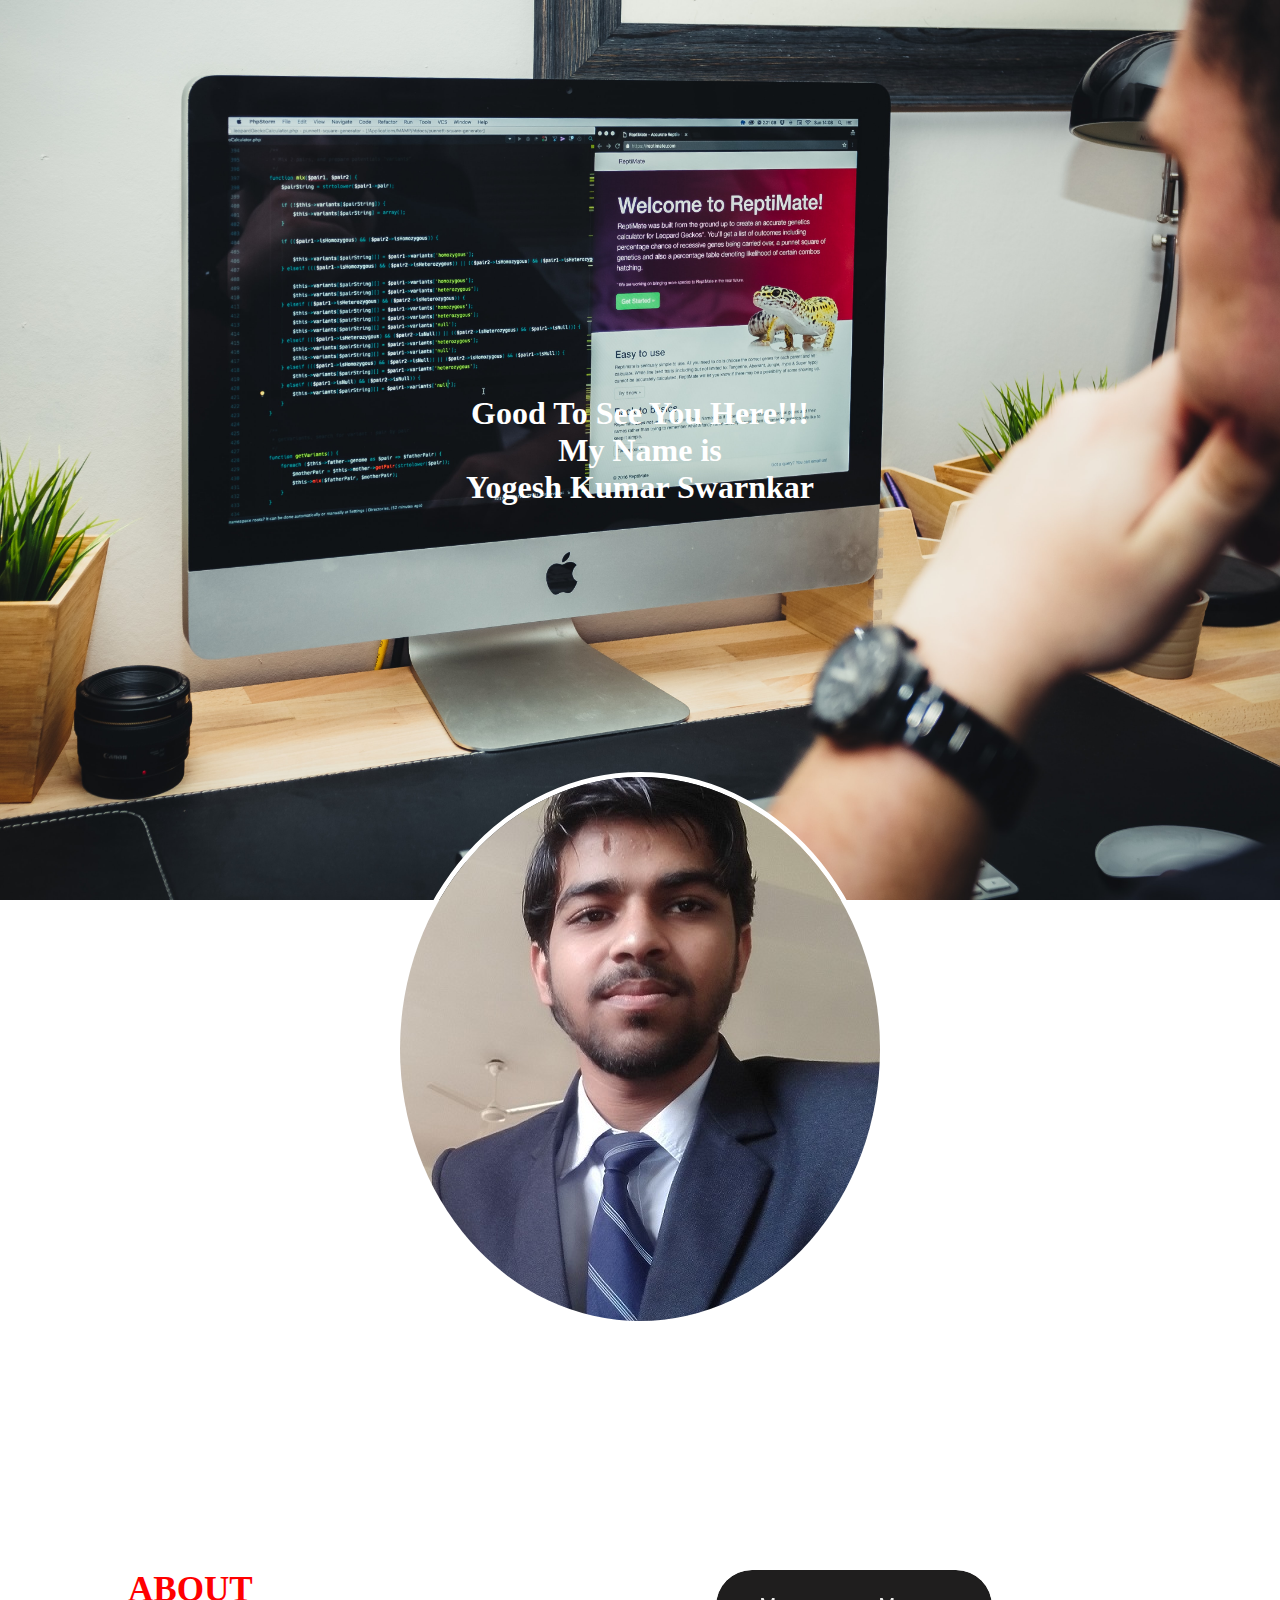
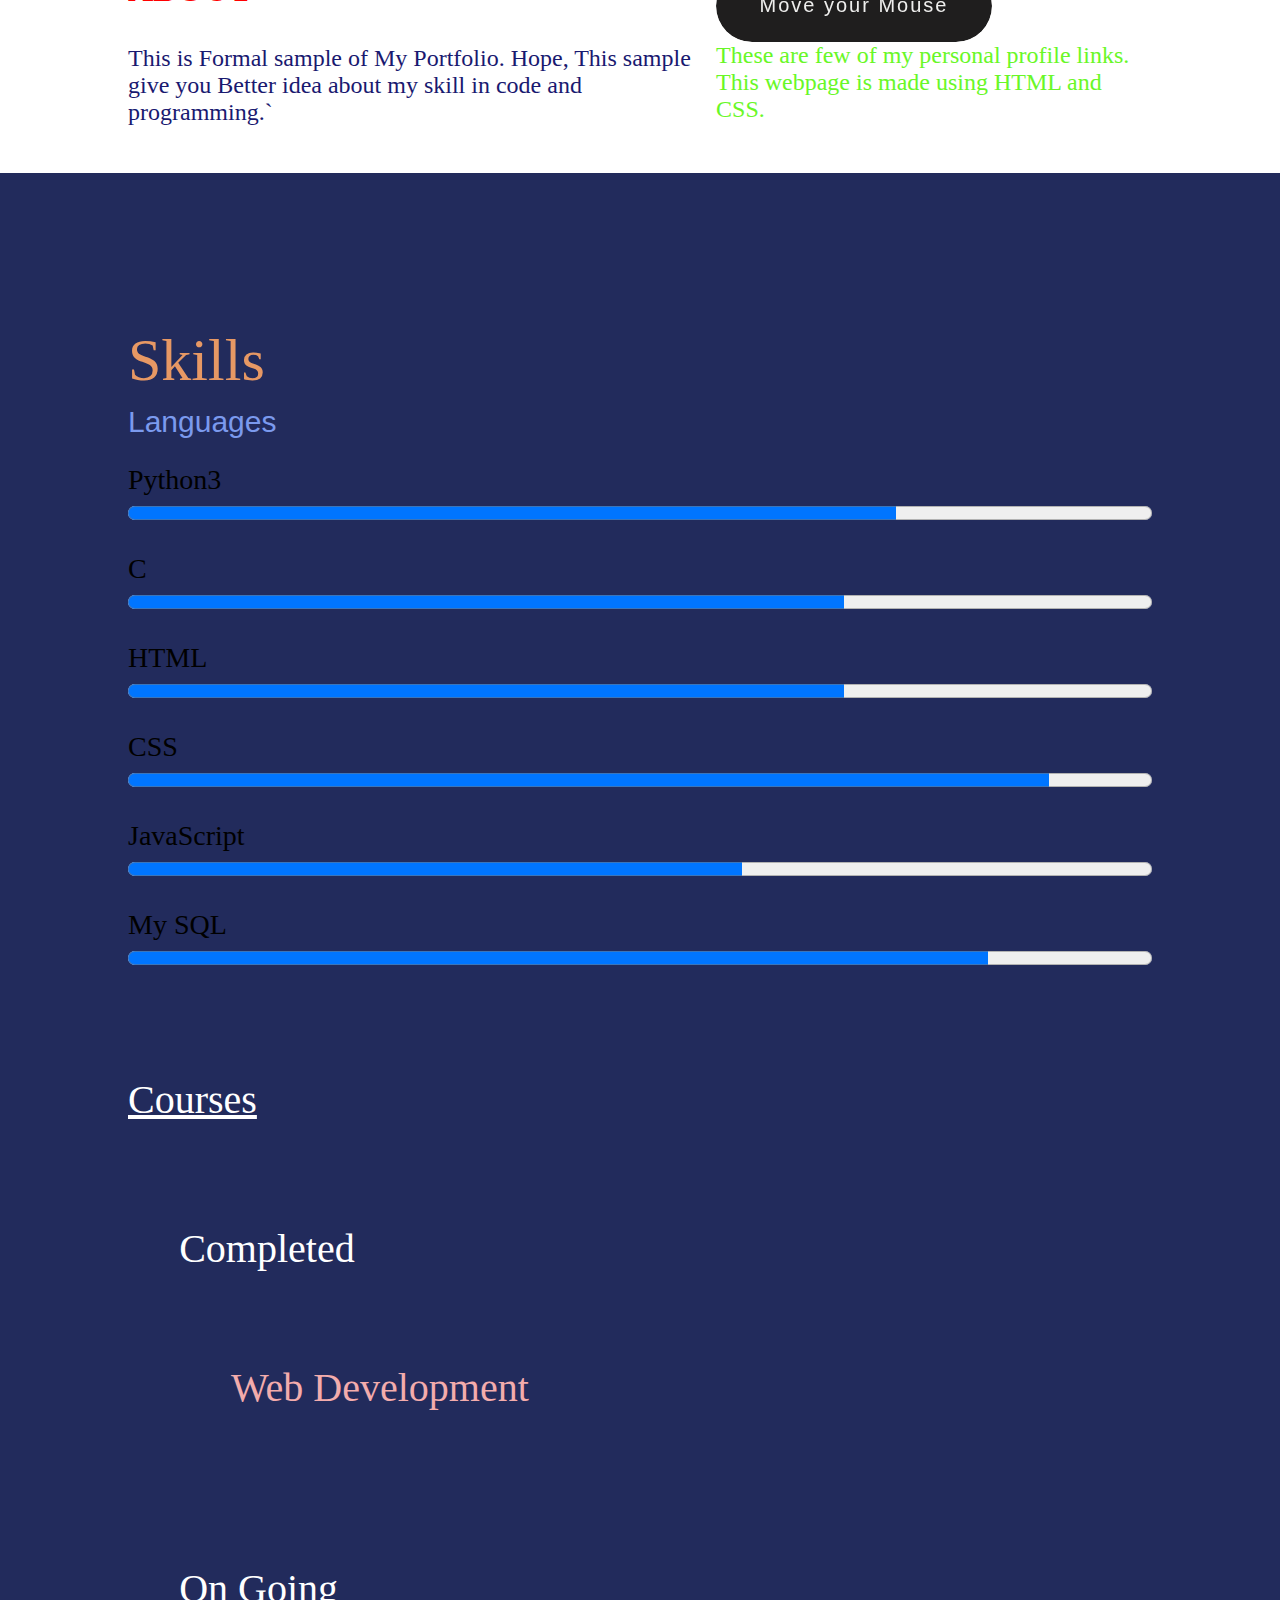
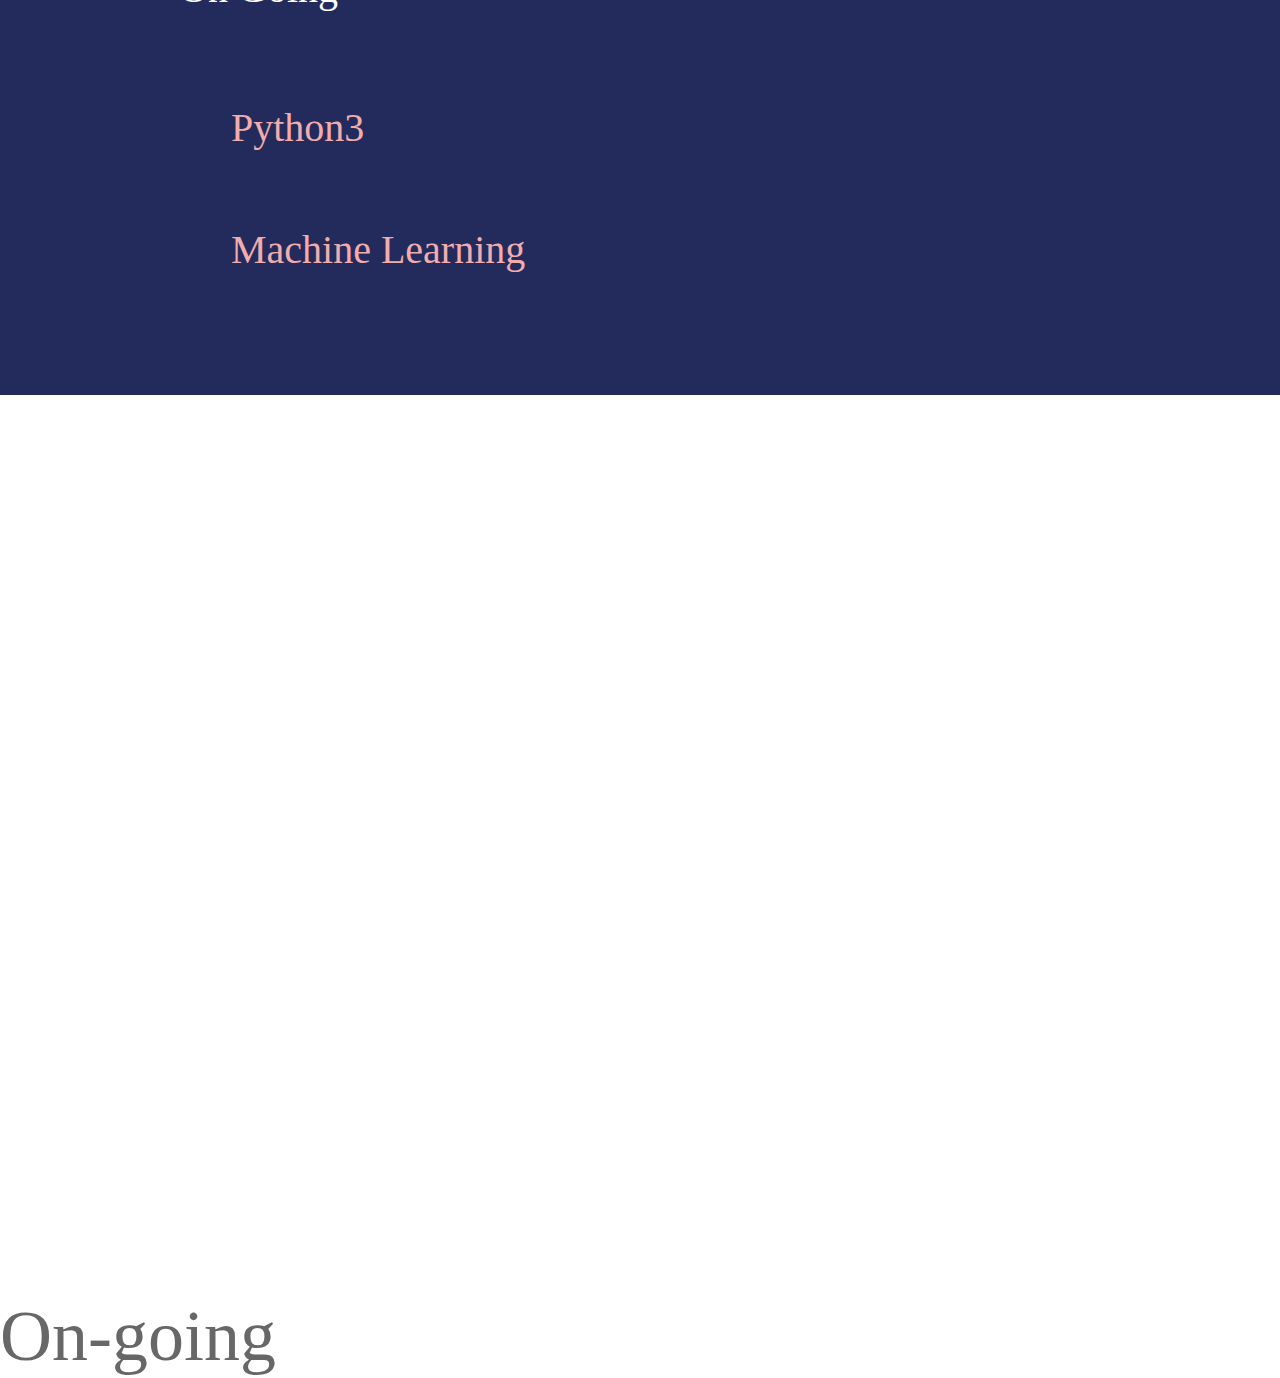
<file: index.html>
<!DOCTYPE html>
<html lang="en">

<head>
    <meta charset="UTF-8">
    <meta name="viewport" content="width=device-width, initial-scale=1.0">
    <title>Portfolio</title>
    <link rel="stylesheet" href="style.css">
</head>

<body>

    <div class="wrapper">

        <div class="bg-image bg-1">
            <h1>Good To See You Here!!!<br>My Name is<br>Yogesh Kumar Swarnkar
                <a href="" class="typewriter" data='["Hi, I am Aman Kumar",
                    "I am a Developer", "I design Websites",
                    "And also develops Games"]'>
                    <span class="wrap"></span>
                </a>
            </h1>
        </div>

        <div class="scroll-bg circular-image">
            <img style="border-radius: 50%; border: 5px solid #fff" src="pic.jpg" alt="image not found" />
        </div>
        <div class="scroll-bg">
            <div class="introduction-out">
                <div class="content">
                    <div class="introduction-paras">
                        <div class="first-introduction-para">
                            <div class="first-introduction-para-heading">
                                <h3>ABOUT</h3>
                            </div>
                            <div class="first-introduction-para-content">
                                This is Formal sample of My Portfolio.
                                Hope, This sample give you Better idea about my skill in code and programming.`
                            </div>
                        </div>
                        <div class="second-introduction-para">
                            <div class="second-introduction-para-logos">
                                <div class="btn_wrap">
                                    <span class="tap-here">Move your Mouse Here</span>
                                    <div class="container">
                                        <i class="fab fa-instagram-f"> <a href="#" target="_blank"> <img
                                                    src="instagram.jpg" width="35px" height="35px"></a> </i>

                                        <i class="fab fa-github"><a href="https://yogesh9794.github.io/"
                                                target="_blank"><img src="images.png" width="35px"
                                                    height="35px"></a></i>
                                        <i class="fab fa-linkedIn"><a href="#" target="_blank"><img src="linkedIn.png"
                                                    width="35px" height="35px"></a></i>
                                    </div>
                                </div>
                            </div>
                            <div class="second-introduction-para-content">
                                These are few of my personal profile links.
                                This webpage is made using HTML and CSS.
                            </div>
                        </div>
                    </div>
                </div>
            </div>

            <div class="skills-out">
                <div class="content">
                    <div class="skills-content">
                        <div class="skills-heading">
                            Skills
                        </div>
                        <div class="skills-content-language">
                            Languages
                        </div>
                        <div class="skills-content-languages-items">
                            <div>
                                <span id="languages">Python3</span>
                                <progress min="0" max="100" value="75">
                                    <div id="document-fragment">
                                        <div pseudo="-webkit-progress-inner-element">
                                            <div pseudo="-webkit-progress-bar">
                                                <div pseudo="-webkit-progress-value" style="width: 80%;">

                                                </div>
                                            </div>
                                        </div>
                                    </div>
                                </progress>
                                <span class="c" id="languages">C</span>
                                <progress min="0" max="100" value="70"></progress>

                                <span class="html1" id="languages">HTML</span>
                                <progress min="0" max="100" value="70"></progress>

                                <span class="css" id="languages">CSS</span>
                                <progress min="0" max="100" value="90"></progress>

                                <span class="javascript" id="languages">JavaScript</span>
                                <progress min="0" max="100" value="60"></progress>

                                <span class="mysql" id="languages">My SQL</span>
                                <progress min="0" max="100" value="84"></progress>
                            </div>
                            <div>
                                <div class="courses">
                                    <span class="course-underline">Courses</span>
                                    <div class="course-padding">
                                        Completed
                                        <ul>
                                            <li>Web Development</li>
                                        </ul>

                                    </div>
                                    <div class="course-padding">
                                        On Going
                                        <ul>
                                            <li>Python3</li>
                                            <li>Machine Learning</li>
                                        </ul>
                                    </div>
                                </div>
                            </div>
                        </div>
                    </div>
                </div>
            </div>
        </div>

        <div class="bg-image bg-2">
            <h1>Projects</h1>
            <br>
        </div>

        <div class="scroll-bg">
            <div class="projects-section">
                On-going
            </div>
        </div>
    </div>
</body>

</html>
</file>
<file: style.css>
html,body {
    height: 100%;
    margin: 0%;
    padding: 0%;
}

.wrapper {
    height: 100%;
}

.bg-image {
    background-attachment: fixed;
    background-repeat: no-repeat;
    background-size: cover;
    background-position: center center;
    height: 100%;
    width: 100%;
    color: white;
    text-align: center;
    display: table;
}

.bg-image h1 {
    display: table-cell;
    vertical-align: middle;
}

.bg-1 {
    background-image: url("background-image.jpg");
}

.bg-2 {
    background-image: url("background_img.jpg");
}

.scroll-bg {
    color: #676767;
}

.circular-image {
    text-align: center;
    align-items: center;
    border-radius: 50%;
    overflow: hidden;
    margin-top: -10%;
}

.introduction-out {
    padding: 0%;
}

.content {
    margin-left: 10%;
    margin-right: 10%;
}

.introduction-paras {
    margin-top: 20%;
    display: flex;
}


.first-introduction-para {
    padding: 0%;
}

.first-introduction-para-heading {
    color: red;
    font-size: 30px;
}

.first-introduction-para-content {
    color: midnightblue;
    font-size: 24px;
}

.second-introduction-para {
    padding: 20px;
    
}

.second-introduction-para-logos {
    padding-top: 15px;
    
}

.second-introduction-para-content {
    color: rgb(105, 247, 39);
    font-size: 24px;
    margin-top: 0%;
    font-family: bold;
    padding-bottom: 30px;
}

@media (max-width: 700px){
    .introduction-paras {
        display: block;
    }

    .second-introduction-para {
        margin-top: 10%;
        margin-left: 0%;
        padding: 0px;
    }

    .second-introduction-para-content {
        margin-top: 10%;
    }
}

.skills-out {
    background-color: rgb(34, 43, 92);
    margin: 0%;
}

.skills-content {
    padding-top: 15%;
    
}

.skills-heading {
    font-size: 60px;
    font-weight: 50px;
    color: #e79864;
    font-family: 'Long Cang', cursive;
    animation: skills-heading 5s 1;
    animation-timing-function: cubic-bezier(0.175, 0.885, 0.32, 1.275);
}

.skills-content-language {
    padding-top: 10px;
    font-size: 30px;
    color: #7b9aee;
    font-family: 'PT Sans Narrow', sans-serif;
}

.skills-content-languages-items {
    color: rgb(0, 0, 0);
    font-size: 28px;
    padding-bottom: 30px;
    font-weight: 100;
    width: 100%;
    font-family: 'Lobster', cursive;;
}

#languages {
    padding-right: 25px;
    padding-top: 25px;
    width:100%;
    display: block;
    animation: Languages 10s;
    animation-iteration-count: 100;
    animation-direction: alternate;
}

.language-align {
    color: green;
    text-align: right;
    width:100%;
    padding-left: 100%;
}

progress {
   width: 100%;
}

.courses {
    padding-top: 10%;
    font-size: 40px;
    color: white;
    font-family: 'Dancing Script', cursive;;
}

.course-underline {
     text-decoration: underline;
}

.course-padding {
    margin-top: 10%;
    margin-left: 5%;
    text-decoration: none;
}

ul {
    list-style-type: none;
    padding: 14px;
    color: #f3acac;
}

li {
    padding: 4%;
}

@keyframes skills-heading {
    from {margin: -10%;}
    to {margin-left: 0%;}
}

i {
    opacity: 0;
    font-size: 28px;
    color: #1F1E1e;
    will-change: transform;
    -webkit-transform: scale(.1);
    transform: scale(.1);
    -webkit-transition: all .3s ease;
    transition: all .3s ease;
}

.btn_wrap {
    position: relative;
    display: -webkit-box;
    display: -ms-flexbox;
    display: flex;
    -webkit-box-pack: center;
    -ms-flex-pack: center;
    justify-content: center;
    -webkit-box-align: center;
    -ms-flex-align: center;
    align-items: center;
    overflow: hidden;
    cursor: pointer;
    width: 240px;
    height: 72px;
    background-color: #EEEEED;
    border-radius: 80px;
    padding: 0 18px;
    will-change: transform;
    -webkit-transition: all .2s ease-in-out;
    transition: all .2s ease-in-out;
}

.btn_wrap:hover {
    -webkit-transition: scale(1.1);
    transition: scale(1.1);
}

.container i:nth-of-type(1){
    -webkit-transition-delay: 1.1s;
    transition-delay: 1.1s;
}

.container i:nth-of-type(2){
    -webkit-transition-delay: .9s;
    transition-delay: .9s;
}
.container i:nth-of-type(3){
    -webkit-transition-delay: .7;
    transition-delay: .7s;
}
.container i:nth-of-type(4){
    -webkit-transition-delay: .4s;
    transition-delay: .4s;
}

.btn_wrap:hover span{
    -webkit-transition-delay: .25s;
    transition-delay: .25s;
    -webkit-transform: translateX(-280px);
    transform: translateX(-280px);
}

.btn_wrap:hover i{
    opacity: 1;
    -webkit-transform: scale(1);
    transform: scale(1);
}

.dr {
    position: absolute;
    bottom: 16px;
    right: 16px;
    width: 100px;
}

.tap-here {
    position: absolute;
    z-index: 99;
    width: 240px;
    height: 72px;
    border-radius: 80px;
    font-family: -apple-system, BlinkMacSystemFont, 'Segoe UI', Roboto, Oxygen, Ubuntu, Cantarell, 'Open Sans', 'Helvetica Neue', sans-serif;
    font-size: 20px;
    text-align: center;
    line-height: 70px;
    letter-spacing: 2px;
    color: #EEEEED;
    background-color: #1F1E1e;
    padding: 0 18px;
    -webkit-transition: all 1.2s ease;
    transition: all 1.2s ease;
}

.container {
    display: -webkit-box;
    display: -ms-flexbox;
    display: flex;
    -ms-flex-pack: distribute;
    justify-content: space-around;
    -webkit-box-align: center;
    -ms-flex-align: center;
    align-items: center;
    width: 240px;
    height: 64px;
    border-radius: 80px;
}


.projects-section {
    background-color: initial;
    text-align: justify;
    font-size: 72px;
}
</file>
